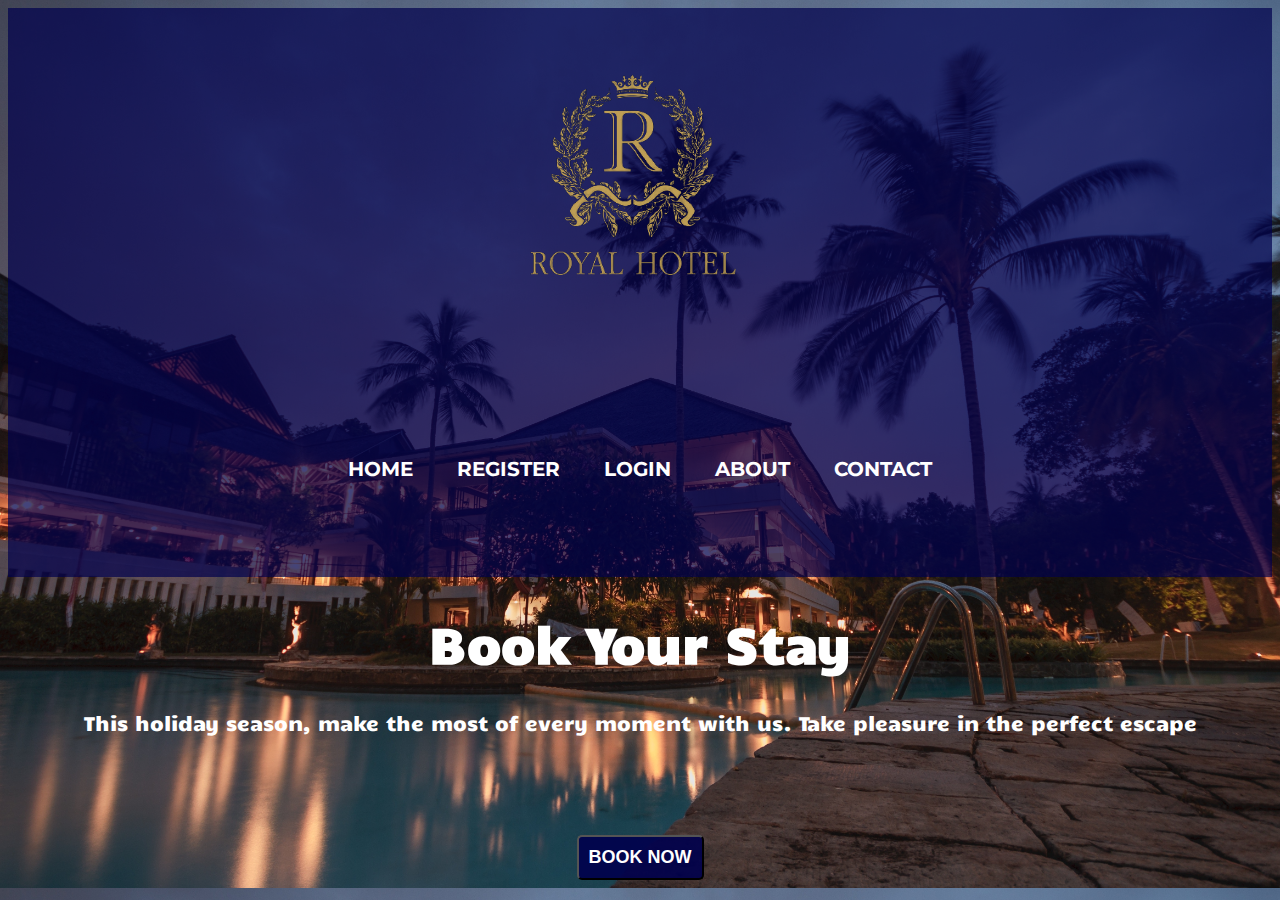
<file: index.html>
<!DOCTYPE html>
<html lang="en">
<head>
  <meta charset="UTF-8">
  <meta http-equiv="X-UA-Compatible" content="IE=edge">
  <meta name="viewport" content="width=device-width, initial-scale=1.0">
  <title>Document</title>
  <link rel="stylesheet" href="index.css">
  <link rel="preconnect" href="https://fonts.googleapis.com"><link rel="preconnect" href="https://fonts.gstatic.com" crossorigin><link href="https://fonts.googleapis.com/css2?family=Montserrat:wght@400;500&display=swap" rel="stylesheet">
  <link rel="preconnect" href="https://fonts.googleapis.com"><link rel="preconnect" href="https://fonts.gstatic.com" crossorigin><link href="https://fonts.googleapis.com/css2?family=Candal&family=Montserrat:wght@400;500&display=swap" rel="stylesheet">
</head>
<body>
  <center>
  <div class = "image">
    <img src="logo2.png" alt="src">
    <ul class="nav">
      <li><a href="/">HOME</a></li>
      <li><a href="/about/">REGISTER</a></li>
      <li><a href="/work/">LOGIN</a></li>
      <li><a href="/clients/">ABOUT</a></li>
      <li><a href="/contact/">CONTACT</a></li>
    </ul>
      </div>
    <h1>Book Your Stay</h1>
    <p>This holiday season, make the most of every moment with us. Take pleasure in the perfect escape</p>

    <button class = "submitbutton" type="submit">BOOK NOW</button>
</center>

</body>
</html>
</file>
<file: index.css>
body{
  background-image: url('pexels-pixabay-258154.jpg');
  background-size : cover;
  background-repeat : none;
  font-family : montserrat;
  align-items: center;
}
.nav{
  list-style:none;
  margin-top :150px;
  padding:0;
  text-align:center;
}
.nav li{
  display:inline;
  opacity: 1.0;
}
.nav a{
  display:inline-block;
  padding:20px;
  text-decoration: none;
  color : white;
  font-family : montserrat;
  font-size : 20px;
  font-weight: bold;
  text-shadow: 65px;
}

.image{
  background : rgba(0, 0, 77, 0.7);   /*rgba(59, 59, 142, 0.5)*/
  padding : 60px;
  position : relative;
}

.image2{
  background-image: url('logo2.png');
  padding : 150px;
  width : 50px;
  text-align : center;
}

img {
  width: 300px;
}

.submitbutton{
  background-color : rgba(0, 0, 77, 0.9);
  padding : 10px;
  color : white;
  font-size : 18px;
  font-weight : bold;
   text-align : center;
  margin-top : 80px;
  border-radius: 5px;
  text-shadow: 65px;
}

h1{
  color :white;
  font-size : 50px;
  font-family : Candal;
  text-shadow: 65px;
}

p{
  color :white;
  font-family : Candal;
  text-shadow: 65px;
  font-size : 20px;
}

.col-1 {width: 8.33%;}
.col-2 {width: 16.66%;}
.col-3 {width: 25%;}
.col-4 {width: 33.33%;}
.col-5 {width: 41.66%;}
.col-6 {width: 50%;}
.col-7 {width: 58.33%;}
.col-8 {width: 66.66%;}
.col-9 {width: 75%;}
.col-10 {width: 83.33%;}
.col-11 {width: 91.66%;}
.col-12 {width: 100%;}


@media only screen and (max-width: 768px) {
  /* For mobile phones: */
  [class*="col-"] {
    width: 100%;
  }
}
</file>
